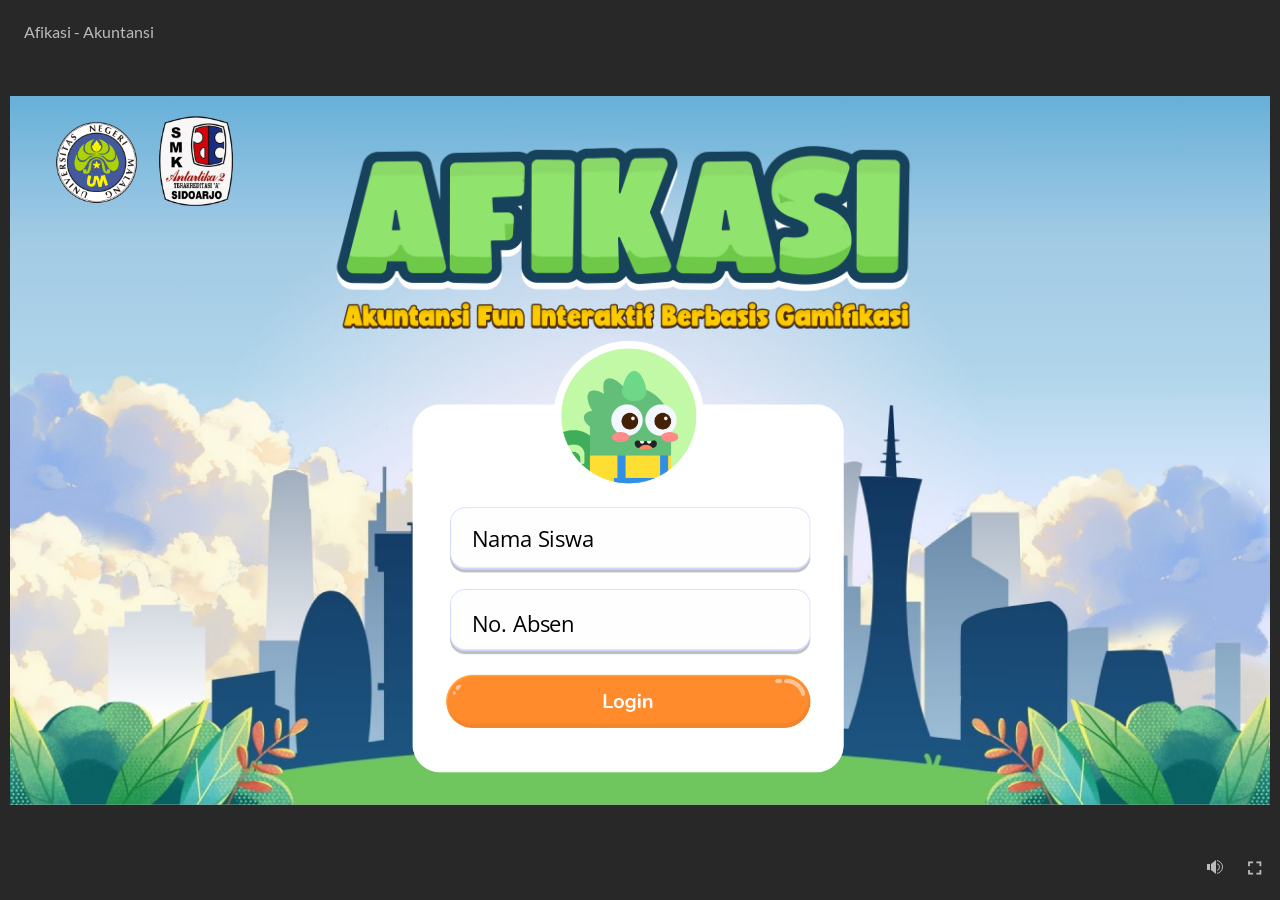
<file: index.html>
﻿<!doctype html>
<html lang="en-US">
<head>
  <meta charset="utf-8">
  <!-- Created using Storyline 360 x64 - http://www.articulate.com  -->
  <!-- version: 3.111.36326.0 -->
  <title>Afikasi - Akuntansi</title>
  <meta http-equiv="x-ua-compatible" content="IE=edge"/>
  <meta name="viewport" content="width=device-width,initial-scale=1,user-scalable=no,shrink-to-fit=no,minimal-ui"/>
  <meta name="apple-mobile-web-app-capable" content="yes"/>
  <style>
    html, body { height: 100%; padding: 0; margin: 0 }
    #app { height: 100%; width: 100%; }
  </style>

  <script>
    window.DS = {};
    window.globals = {
      DATA_PATH_BASE: '',
      HAS_FRAME: true,
      HAS_SLIDE: true,

      lmsPresent: false,
      tinCanPresent: false,
      cmi5Present: false,
      aoSupport: false,
      scale: 'Scaled',
      captureRc: false,
      browserSize: 'optimal',
      bgColor: '#282828',
      features: 'DropInBase,JsInteractions,PlayerSizeOption,SlideLevelScale',
      themeName: 'unified',
      preloaderColor: '#FFFFFF',
      suppressAnalytics: false,
      productChannel: 'stable',
      publishSource: 'storyline',
      aid: 'aid|70d7a004-3da9-5a04-891b-a31a588f30e2',
      cid: 'f00b29c4-bf0b-4316-b700-b4c1c8398f9a',
      playerVersion: '3.111.36326.0',
      publishTimestamp: '2026-03-14T13:53:33.9257250Z',
      maxIosVideoElements: 10,
      connectionSettings: { message: 'You%20are%20offline.%20Trying%20to%20reconnect...', useDarkTheme: false, mode: 'disabled' },
      hasFeature: function(feature) {
        return this.features.split(',').includes(feature);
      },
      
      parseParams: function(qs) {
        if (window.globals.parsedParams != null) {
          return window.globals.parsedParams;
        }
        qs = (qs || window.location.search.substr(1)).split('+').join(' ');
        var params = {},
            tokens,
            re = /[?&]?([^=]+)=([^&]*)/g;

        while (tokens = re.exec(qs)) {
          params[decodeURIComponent(tokens[1]).trim()] =
            decodeURIComponent(tokens[2]).trim();
        }
        window.globals.parsedParams = params;
        return params;
      }

    };

    if (window.flagsUnderTest != null) {
      window.globals.features = window.flagsUnderTest.reduce((accum, feature) => {
        if (!accum.includes(feature)) {
          accum.push(feature);
        }
        return accum;
      }, window.globals.features.split(',')).join();
    }
  </script>
  <script>
    var isIe11 = ('ActiveXObject' in window || window.MSBlobBuilder != null)
      && window.msCrypto != null && !window.ActiveXObject;
    if (isIe11) {
      window.globals.unsupportedBrowser = true;
      document.write(atob('[base64]'));
    }
  </script>

  <script>
    if (window.globals.hasFeature('Localization')) {
      
      
    }
  </script>

  
  
  <script>window.THREE = { };</script>
  
</head>
<body style="background: #282828" class="cs-HTML theme-unified">
  <!-- 360 -->
  <script>!function(){var e,i=/iPhone/i,o=/iPod/i,n=/iPad/i,t=/\biOS-universal(?:.+)Mac\b/i,r=/\bAndroid(?:.+)Mobile\b/i,a=/Android/i,d=/(?:SD4930UR|\bSilk(?:.+)Mobile\b)/i,p=/Silk/i,l=/Windows Phone/i,u=/\bWindows(?:.+)ARM\b/i,b=/BlackBerry/i,s=/BB10/i,c=/Opera Mini/i,f=/\b(CriOS|Chrome)(?:.+)Mobile/i,h=/Mobile(?:.+)Firefox\b/i,v=function(e){return void 0!==e&&"MacIntel"===e.platform&&"number"==typeof e.maxTouchPoints&&e.maxTouchPoints>1&&"undefined"==typeof MSStream};e=function(e){var m={userAgent:"",platform:"",maxTouchPoints:0};e||"undefined"==typeof navigator?"string"==typeof e?m.userAgent=e:e&&e.userAgent&&(m={userAgent:e.userAgent,platform:e.platform,maxTouchPoints:e.maxTouchPoints||0}):m={userAgent:navigator.userAgent,platform:navigator.platform,maxTouchPoints:navigator.maxTouchPoints||0};var g=m.userAgent,y=g.split("[FBAN");void 0!==y[1]&&(g=y[0]),void 0!==(y=g.split("Twitter"))[1]&&(g=y[0]);var A=function(e){return function(i){return i.test(e)}}(g),w={apple:{phone:A(i)&&!A(l),ipod:A(o),tablet:!A(i)&&(A(n)||v(m))&&!A(l),universal:A(t),device:(A(i)||A(o)||A(n)||A(t)||v(m))&&!A(l)},amazon:{phone:A(d),tablet:!A(d)&&A(p),device:A(d)||A(p)},android:{phone:!A(l)&&A(d)||!A(l)&&A(r),tablet:!A(l)&&!A(d)&&!A(r)&&(A(p)||A(a)),device:!A(l)&&(A(d)||A(p)||A(r)||A(a))||A(/\bokhttp\b/i)},windows:{phone:A(l),tablet:A(u),device:A(l)||A(u)},other:{blackberry:A(b),blackberry10:A(s),opera:A(c),firefox:A(h),chrome:A(f),device:A(b)||A(s)||A(c)||A(h)||A(f)},any:!1,phone:!1,tablet:!1};return w.any=w.apple.device||w.android.device||w.windows.device||w.other.device,w.phone=w.apple.phone||w.android.phone||w.windows.phone,w.tablet=w.apple.tablet||w.android.tablet||w.windows.tablet,w}(),"object"==typeof exports&&"undefined"!=typeof module?module.exports=e:"function"==typeof define&&define.amd?define((function(){return e})):this.isMobile=e}();
    window.isMobile.apple.tablet = window.isMobile.apple.tablet ||
      (navigator.platform === 'MacIntel' && navigator.maxTouchPoints > 1);
    window.isMobile.apple.device = window.isMobile.apple.device || window.isMobile.apple.tablet;
    window.isMobile.tablet = window.isMobile.tablet || window.isMobile.apple.tablet;
    window.isMobile.any = window.isMobile.any || window.isMobile.apple.tablet;
  </script>

  <div id="focus-sink" tabindex="-1"></div>

  <div id="preso"></div>
  <script>
    (function() {

      var classTypes = [ 'desktop', 'mobile', 'phone', 'tablet' ];

      var addDeviceClasses = function(prefix, testObj) {
        var curr, i;
        for (i = 0; i < classTypes.length; i++) {
          curr = classTypes[i];
          if (testObj[curr]) {
            document.body.classList.add(prefix + curr);
          }
        }
      };

      var params = window.globals.parseParams(),
          isDevicePreview = params.devicepreview === '1',
          isPhoneOverride = params.deviceType === 'phone' || (isDevicePreview && params.phone == '1'),
          isTabletOverride = (params.deviceType === 'tablet' || isDevicePreview) && !isPhoneOverride,
          isMobileOverride = isPhoneOverride || isTabletOverride;

      var deviceView = {
        desktop: !window.isMobile.any && !isMobileOverride,
        mobile: window.isMobile.any || isMobileOverride,
        phone: isPhoneOverride || (window.isMobile.phone && !isTabletOverride),
        tablet: isTabletOverride || window.isMobile.tablet
      };

      window.globals.deviceView = deviceView;
      window.isMobile.desktop = !window.isMobile.any;
      window.isMobile.mobile = window.isMobile.any;

      addDeviceClasses('view-', deviceView);

    })();
  </script>
  
  <script src='story_content/triggers.js' type=text/javascript></script>
<script src='story_content/user.js' type=text/javascript></script>
  <div class="slide-loader"></div>

  <script>
    var doc = document, loader = doc.body.querySelector('.slide-loader'); [ 1, 2, 3 ].forEach(function(n) { var d = doc.createElement('div'); d.style.backgroundColor = window.globals.preloaderColor; d.classList.add('mobile-loader-dot'); d.classList.add('dot' + n); loader.appendChild(d); });
  </script>

  <div class="mobile-load-title-overlay" style="display: none">
    <div class="mobile-load-title">Afikasi - Akuntansi</div>
  </div>

  <div class="mobile-chrome-warning"></div>

  
<style>
  .warn-connection-dialog {
    display: none;
    background: transparent;
    pointer-events: all;
    position: fixed;
    left: 0;
    top: 0;
    width: 100%;
    height: 100%;
    z-index: 999;
  }

  .warn-connection-content {
    pointer-events: all;
    border-radius: 4px;
    background: white;
    border: 1px solid #E7E7E7;
    color: #333333;
    box-shadow: 0 2px 4px rgba(0, 0, 0, 0.25);
    transition: all 150ms ease-out;
    position: absolute;
    white-space: nowrap;
  }

  .view-phone.is-landscape .warn-connection-content {
    left: 23px;
    bottom: 23px;
  }

  .view-tablet.is-landscape .warn-connection-content {
    left: 50%;
    top: 20px;
    transform: translateX(-50%);
  }

  .view-mobile.is-portrait .warn-connection-content {
    transform: translate(-50%, calc(-100% - 15px));
  }

  .warn-connection-content p {
    display: inline-block;
    margin: 0 8px 0 0;
    line-height: 33px;
    font-size: 11px;
  }

  .warn-connection-content svg {
    position: relative;
    vertical-align: middle;
    margin: 0 2px 2px 8px;
  }

  .view-desktop .warn-connection-content {
    left: 1.5em;
    bottom: 1.5em;
  }

  .view-desktop .warn-connection-content p {
    font-size: 1.1em;
  }

  .is-offline .warn-connection-dialog {
    display: block;
  }

  .is-offline .cs-panel * {
    pointer-events: none !important;
  }

  .is-offline .cs-panel {
    pointer-events: all !important;
  }

  .is-offline #nav-controls * {
    pointer-events: none !important;
  }

  .is-offline #nav-controls {
    pointer-events: all !important;
  }
</style>

<div class="warn-connection-dialog" role="alertdialog" aria-modal="true" tabindex="0" aria-labelledby="warn-connection-message">
  <div class="warn-connection-content">
    <svg width="17" height="15" viewBox="0 0 17 15" xmlns="http://www.w3.org/2000/svg">
      <path fill="#8F0000" stroke="white" d="M16.07,12.98 L15.88,12.23 L9.51,1.21 C8.97,0.26,7.6,0.26,7.06,1.21 L0.69,12.23 C0.15,13.16,0.81,14.36,1.91,14.36 H14.65 C15.47,14.36,16.05,13.7,16.07,12.98 Z"/>
      <path fill="white" stroke="white" d="M8.58,5.5 C8.35,5.28,8.5,5.35,8.21,5.32 C8.09,5.35,7.97,5.49,7.96,5.67 C7.97,5.79,7.98,5.92,7.98,6.04 L7.98,6.04 C7.99,6.17,8,6.31,8.01,6.43 L8.01,6.44 C8.03,6.92,8.06,7.41,8.09,7.9 L8.09,7.9 C8.12,8.39,8.14,8.88,8.17,9.37 C8.17,9.39,8.18,9.42,8.2,9.44 C8.23,9.46,8.25,9.47,8.28,9.47 C8.31,9.47,8.34,9.46,8.35,9.44 C8.37,9.43,8.38,9.4,8.39,9.35 L8.39,9.34 C8.39,9.24,8.4,9.15,8.4,9.05 L8.4,9.05 C8.41,8.96,8.41,8.86,8.42,8.75 C8.43,8.44,8.45,8.12,8.47,7.81 L8.47,7.81 C8.49,7.49,8.51,7.18,8.53,6.87 C8.55,6.46,8.56,6.05,8.59,5.64 L8.6,5.62 C8.6,5.57,8.59,5.53,8.58,5.5 L8.21,5.32 Z"/>
      <circle fill="white" stroke="white" cx="8.3" cy="11.35" r="0.3"/>
    </svg>
    <p id="warn-connection-message">You are offline. Trying to reconnect...</p>
  </div>
</div>

<script>
  (function() {
    window.DS.connection = {
      warningShown: false,
      assets: {},
      loadingAssetGroup: false,
      retryDelay: 500
    };

    var connectionSettings = window.globals.connectionSettings || {};

    var useConnectionMessages = window.AbortController != null &&
      window.location.protocol != 'file:' &&
      connectionSettings.mode === 'normal';

    window.DS.connection.useConnectionMessages = useConnectionMessages;

    var assetCount = 0;
    var checkLoadedId;


    if (useConnectionMessages && connectionSettings != null) {
      var contentEl = document.querySelector('.warn-connection-content');
      var messageEl = contentEl.querySelector('p');

      if (connectionSettings.useDarkTheme) {
        contentEl.style.borderColor = '#BABBBA';
        contentEl.style.backgroundColor = '#282828';
        contentEl.style.color = '#FFFFFF';
      }

      if (connectionSettings.message != null) {
        messageEl.textContent = window.decodeURIComponent(connectionSettings.message);
      }
    }

    function checkAssetsReady() {
      for (var i in DS.connection.assets) {
        if (!DS.connection.assets[i].success) {
          return false;
        }
      }
      return true;
    }

    function stopAssetGroup() {
      if (!useConnectionMessages) { return; }

      assetCount = 0;

      DS.connection.oldAssetGroup = DS.connection.assets;
      DS.connection.assets = {};
      DS.connection.loadingAssetGroup = false;
      clearInterval(checkLoadedId);
    }

    function startAssetGroup() {
      if (!useConnectionMessages) { return; }
      var ticks = 0;
      clearInterval(checkLoadedId);
      checkLoadedId = setInterval(function() {
        var loaded = 0;
        if (assetCount === 0 && loaded === 0) {
          clearInterval(checkLoadedId);
          return;
        }

        for (var i in DS.connection.assets) {
          if (DS.connection.assets[i].success) {
            loaded++;
          }
        }

        if (assetCount === loaded && checkAssetsReady()) {
          for (var i in DS.connection.assets) {
            if (DS.connection.assets[i].action) {
              DS.connection.assets[i].action();
            }
          }
          hideWarning();
          stopAssetGroup();
        }
      }, 100)
    }

    function requiredAsset(url, action, retry, type) {
      if (!useConnectionMessages) { return; }
      if (DS.connection.assets[url]) { return; }

      DS.connection.assets[url] = {
        success: false, action: action, retry: retry, type: type
      };
      assetCount = Object.keys(DS.connection.assets).length;
      if (!DS.connection.loadingAssetGroup) {
        startAssetGroup();
      }
      DS.connection.loadingAssetGroup = true;
    }

    function assetLoaded(url) {
      if (!useConnectionMessages) { return; }
      if (DS.connection.assets[url]) {
        DS.connection.assets[url].success = true;
      }
    }

    function assetFailed(url) {
      if (!useConnectionMessages) { return; }
      if (!DS.connection.assets[url]) {
        if (/\.js$/.test(url) && url.indexOf('transcripts') === -1) {
          setTimeout(function() {
            if (DS.connection.lastSlideLoaded != null) {
              DS.connection.lastSlideLoaded();
            }
          }, DS.connection.retryDelay);
        }
        return;
      }
      if (!DS.connection.warningShown) { showWarning(); }
      if (DS.connection.assets[url].retry) {
        setTimeout(function() {
          if (!DS.connection.assets[url].success) {
            DS.connection.assets[url].retry()
          }
        }, DS.connection.retryDelay);
      }
    }

    function hideWarning() {
      document.body.classList.remove('is-offline');
      DS.connection.warningShown = false;
      enableKeys();
    }
    DS.connection.hideWarning = hideWarning

    function showWarning(btn) {
      document.body.classList.add('is-offline')
      DS.connection.warningShown = true;
      updateWarningPosition();
      disableKeys();
    }

    function updateWarningPosition() {
      if (!DS.connection.warningShown) {
        return;
      }

      var isPortrait = document.body.classList.contains('is-portrait');
      var isMobile = document.body.classList.contains('view-mobile');
      var warningEl = document.querySelector('.warn-connection-content');

      if (isPortrait && isMobile) {
        var slide = document.querySelector('.primary-slide');
        var slideRect = slide != null
          ? slide.getBoundingClientRect()
          : { top: window.innerHeight, left: 0, width: window.innerWidth };

        warningEl.style.top = `${slideRect.top}px`
        warningEl.style.left = `${slideRect.left + slideRect.width / 2}px`
      } else {
        warningEl.style.top = null;
        warningEl.style.left = null;
      }

      window.requestAnimationFrame(updateWarningPosition);
    }

    function onDisableKeyDown(e) {
      e.preventDefault();
      e.stopImmediatePropagation();
    }

    function onDisableKeyUp(e) {
      e.preventDefault();
      e.stopImmediatePropagation();
    }

    var accStyle = document.createElement('style');
    var warnDialogEl = document.querySelector('.warn-connection-dialog');

    function disableKeys() {
      if (DS.views && DS.views.nsStack && DS.views.nsStack.length === 1) {
        DS.views.nsStack[0].tabReachable = false
        DS.views.nsStack[0].updateTabIndex(true);
      }

      accStyle.innerHTML = '.acc-shadow-dom { display: none; }';
      document.body.appendChild(accStyle);

      warnDialogEl.parentNode.append(warnDialogEl);
      warnDialogEl.focus();
    }

    function enableKeys() {
      accStyle.remove();
      if (DS.views && DS.views.nsStack && DS.views.nsStack.length === 1 && DS.views.nsStack[0].name === '_frame') {
        DS.views.nsStack[0].tabReachable = true;
        DS.views.nsStack[0].updateTabIndex();
      }
    }

    // these will all be noops if the feature flag isn't set in
    // the data and `window.globals.features`
    DS.connection.requiredAsset = requiredAsset;
    DS.connection.assetLoaded = assetLoaded;
    DS.connection.assetFailed = assetFailed;
    DS.connection.stopAssetGroup = stopAssetGroup;
    DS.connection.startAssetGroup = startAssetGroup;
  })();
</script>


  <script>
    
    if (window.autoSpider && window.vInterfaceObject) {
      document.querySelector('.mobile-load-title-overlay').style.display = 'none';
    }
  </script>

  

  <link rel="stylesheet" href="html5/data/css/output.min.css" data-noprefix/>
</body>
<script src="html5/lib/scripts/bootstrapper.min.js"></script>
</html>
</file>
